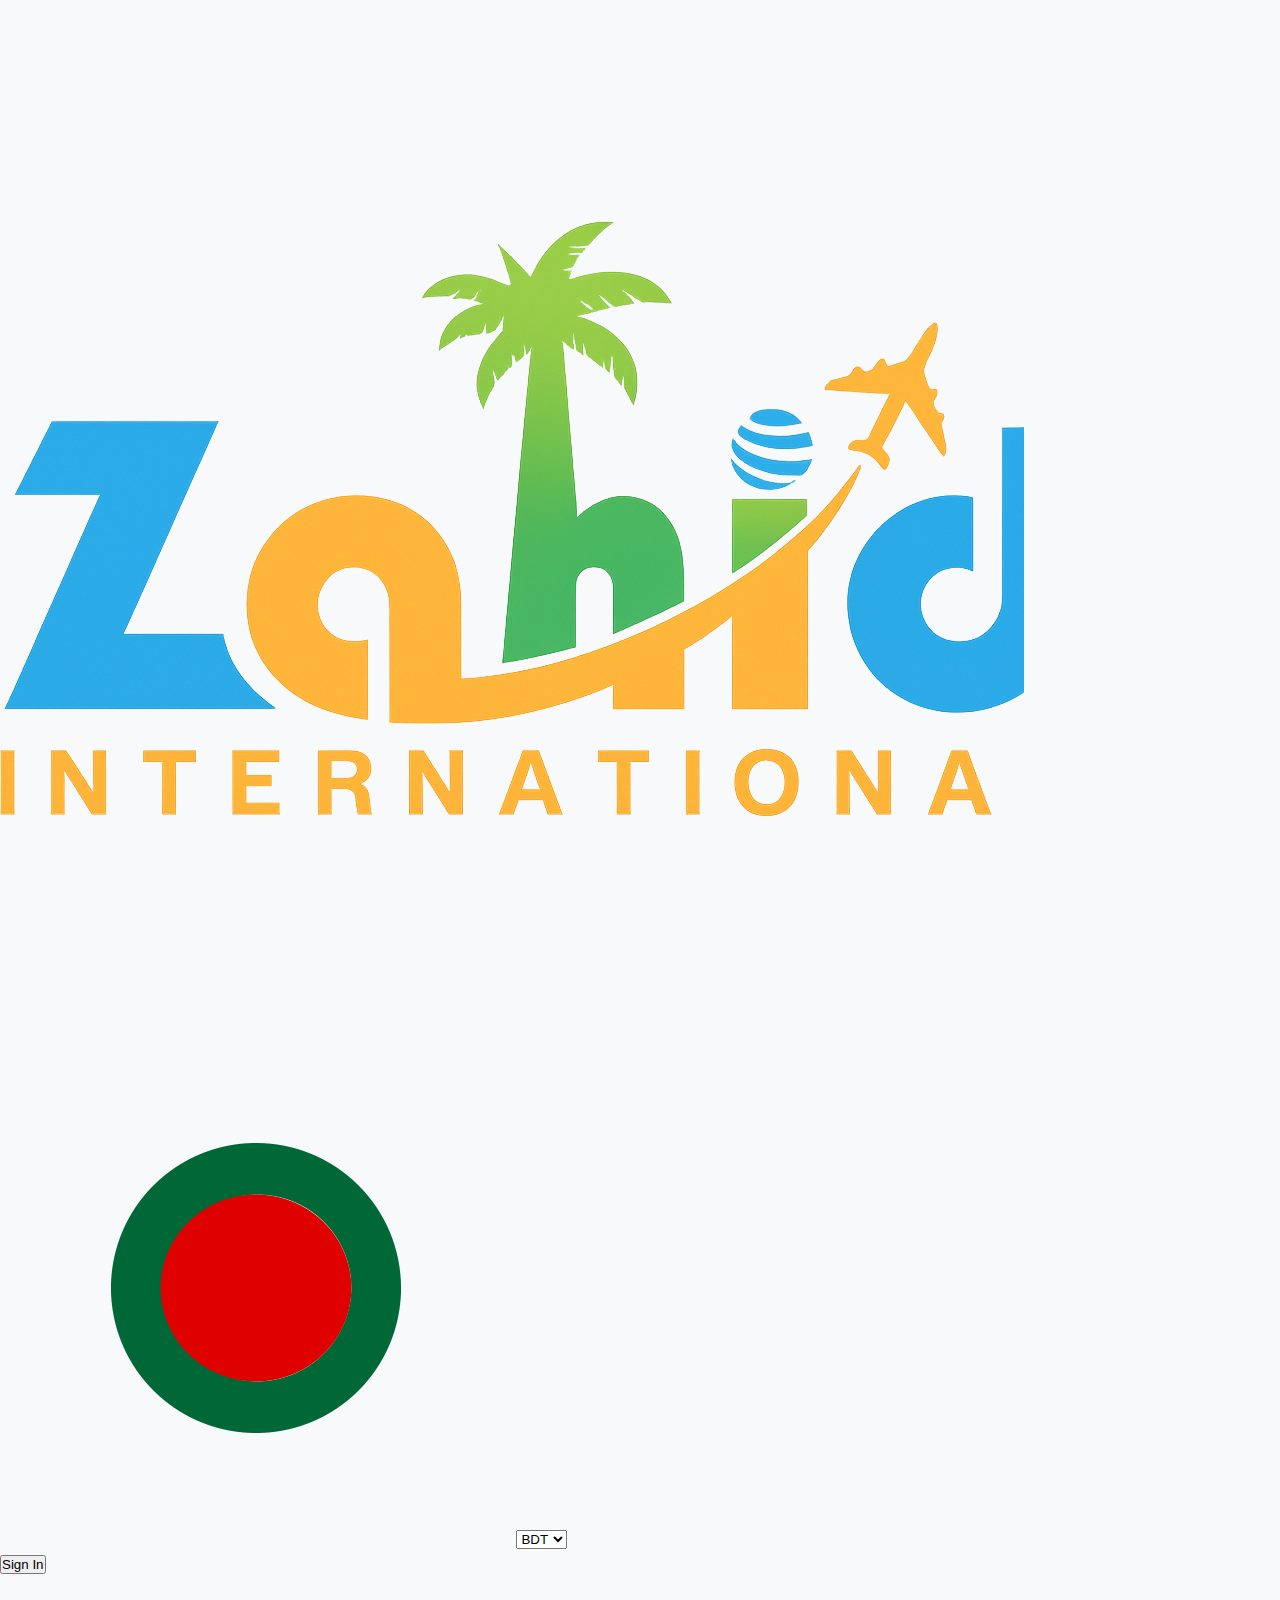
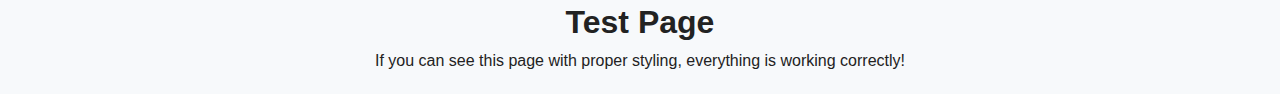
<file: test.html>
<!DOCTYPE html>
<html lang="en">
<head>
    <meta charset="UTF-8">
    <meta name="viewport" content="width=device-width, initial-scale=1.0">
    <title>Test Page</title>
    <link rel="stylesheet" href="style.css">
</head>
<body>
    <div class="navbar">
        <div class="left">
            <img src="logo.png" alt="Zahid Logo" class="logo" />
        </div>
        <div class="right">
            <div class="currency-selector" id="currencySelect">
                <img src="flag-bd.png" alt="BD Flag" />
                <select>
                    <option value="BDT">BDT</option>
                    <option value="USD">USD</option>
                </select>
            </div>
            <button class="signin-btn">Sign In</button>
        </div>
    </div>
    
    <div style="padding: 20px; text-align: center;">
        <h1>Test Page</h1>
        <p>If you can see this page with proper styling, everything is working correctly!</p>
    </div>
    
    <script src="script.js"></script>
</body>
</html>
</file>
<file: style.css>
/* Reset and base styles */
* {
    margin: 0;
    padding: 0;
    box-sizing: border-box;
}
body {
    font-family: 'Segoe UI', Arial, sans-serif;
    background: #f7f9fb;
    color: #222;
    line-height: 1.6;
}

/* Language Modal */
.language-modal {
    position: fixed;
    top: 0;
    left: 0;
    width: 100%;
    height: 100%;
    background: rgba(0, 0, 0, 0.5);
    display: none;
    justify-content: center;
    align-items: center;
    z-index: 1000;
}

.language-modal.show {
    display: flex;
}

.language-modal-content {
    background: #fff;
    border-radius: 12px;
    padding: 2rem;
    max-width: 400px;
    width: 90%;
    box-shadow: 0 10px 30px rgba(0, 0, 0, 0.3);
}

.language-modal-content h3 {
    text-align: center;
    margin-bottom: 1.5rem;
    font-size: 1.5rem;
    color: #333;
    font-weight: 600;
}

.language-options {
    display: flex;
    gap: 0.5rem;
}

.language-option {
    flex: 1;
    padding: 1rem 0.5rem;
    border: 1px solid #e0e0e0;
    border-radius: 8px;
    background: #fff;
    cursor: pointer;
    transition: all 0.2s ease;
    display: flex;
    flex-direction: column;
    align-items: center;
    gap: 0.25rem;
}

.language-option:hover {
    border-color: #0066cc;
    background: #f8f9fa;
}

.language-option.selected {
    background: #f0f8ff;
    border-color: #0066cc;
    color: #0066cc;
}

.language-name {
    font-size: 0.9rem;
    font-weight: 500;
    color: inherit;
}

.language-native {
    font-size: 0.8rem;
    color: #666;
}

.language-option.selected .language-native {
    color: #0066cc;
}

/* AKIJ Air Header */
.akij-header {
    background: #073560;
    border-bottom: 1px solid rgba(255,255,255,0.06);
    padding: 0.6rem 0;
    position: sticky;
    top: 0;
    z-index: 101;
}

.akij-container {
    display: flex;
    justify-content: space-between;
    align-items: center;
    max-width: 1200px;
    margin: 0 auto;
    padding: 0 1.25rem;
}

.akij-logo {
    display: flex;
    align-items: center;
    gap: 0.5rem;
}

.logo-image {
    height: 60px;
    width: auto;
    object-fit: contain;
}

.logo-text {
    font-size: 1.8rem;
    font-weight: 700;
    color: #fff;
    font-family: sans-serif;
    background: #0066cc;
    padding: 0.3rem 0.8rem;
    border-radius: 0.2rem;
    display: inline-block;
}

.logo-accent {
    font-size: 1.2rem;
    font-weight: 600;
    color: #fff;
    background: #0066cc;
    padding: 0.3rem 0.8rem;
    border-radius: 0.2rem;
    margin-left: 0.3rem;
    display: inline-block;
}

.akij-actions {
    display: flex;
    align-items: center;
    gap: 1.5rem;
}

.akij-actions .language-selector {
    color: #8B4513;
    font-weight: 600;
    font-size: 0.9rem;
    cursor: pointer;
    background: none;
    border: none;
    padding: 0.4rem 0.8rem;
    border-radius: 0.3rem;
    transition: all 0.2s ease;
}

.akij-actions .language-selector:hover {
    background: #f8f9fa;
    color: #0066cc;
}

.akij-actions .contact-btn {
    background: #fff;
    color: #8B4513;
    border: 1px solid #8B4513;
    border-radius: 0.3rem;
    padding: 0.4rem 1rem;
    font-size: 0.85rem;
    font-weight: 500;
    cursor: pointer;
    transition: all 0.2s ease;
}

.akij-actions .contact-btn:hover {
    background: #8B4513;
    color: #fff;
}

.akij-actions .b2b-btn {
    background: #8B4513;
    color: #fff;
    border: none;
    border-radius: 0.3rem;
    padding: 0.4rem 1rem;
    font-size: 0.85rem;
    font-weight: 500;
    cursor: pointer;
    transition: background 0.2s ease;
}

.akij-actions .b2b-btn:hover {
    background: #654321;
}

.akij-actions .sign-register-btn {
    background: #8B4513;
    color: #fff;
    border: none;
    border-radius: 0.3rem;
    padding: 0.4rem 1rem;
    font-size: 0.85rem;
    font-weight: 500;
    cursor: pointer;
    display: flex;
    align-items: center;
    gap: 0.5rem;
    transition: background 0.2s ease;
}

.akij-actions .sign-register-btn:hover {
    background: #654321;
}

.akij-actions .user-icon {
    font-size: 1rem;
}
.top-nav-container {
    display: flex;
    justify-content: space-between;
    align-items: center;
    max-width: 1200px;
    margin: 0 auto;
    padding: 0 2rem;
}
.top-nav-left {
    display: flex;
    align-items: center;
    gap: 1rem;
}
.top-nav-right {
    display: flex;
    align-items: center;
    gap: 1rem;
}
.language-selector {
    color: #8b0000;
    font-weight: 600;
    font-size: 0.9rem;
    cursor: pointer;
}
.contact-btn {
    background: #fff;
    color: #8b0000;
    border: 1px solid #8b0000;
    border-radius: 0.3rem;
    padding: 0.4rem 1rem;
    font-size: 0.85rem;
    font-weight: 500;
    cursor: pointer;
    transition: all 0.2s ease;
}
.contact-btn:hover {
    background: #8b0000;
    color: #fff;
}
.b2b-btn {
    background: #8b0000;
    color: #fff;
    border: none;
    border-radius: 0.3rem;
    padding: 0.4rem 1rem;
    font-size: 0.85rem;
    font-weight: 500;
    cursor: pointer;
    transition: background 0.2s ease;
}
.b2b-btn:hover {
    background: #660000;
}
.sign-register-btn {
    background: #8b0000;
    color: #fff;
    border: none;
    border-radius: 0.3rem;
    padding: 0.4rem 1rem;
    font-size: 0.85rem;
    font-weight: 500;
    cursor: pointer;
    display: flex;
    align-items: center;
    gap: 0.5rem;
    transition: background 0.2s ease;
}
.sign-register-btn:hover {
    background: #660000;
}
.user-icon {
    font-size: 1rem;
}

/* Hero Section - Updated for AKIJ Header */
.hero-image-bg {
    min-height: 100vh;
    background: linear-gradient(rgba(0,51,102,0.7), rgba(0,51,102,0.7)), url('bg_logo.jpg') center/cover no-repeat;
    display: flex;
    align-items: center;
    justify-content: center;
    position: relative;
    margin-top: 0;
}

/* Hero Section */
.hero {
    background: linear-gradient(rgba(0,51,102,0.7), rgba(0,51,102,0.7)), url('bg_logo.jpg') center/cover no-repeat;
    color: #fff;
    padding: 6rem 2rem 4rem 2rem;
    text-align: center;
}
.hero-content h1 {
    font-size: 3rem;
    margin-bottom: 1rem;
}
.hero-content p {
    font-size: 1.3rem;
    margin-bottom: 2rem;
}
.btn {
    background: #ffd700;
    color: #003366;
    padding: 0.8rem 2rem;
    border: none;
    border-radius: 25px;
    font-size: 1.1rem;
    cursor: pointer;
    text-decoration: none;
    transition: background 0.2s, color 0.2s;
}
.btn:hover {
    background: #003366;
    color: #ffd700;
    border: 1px solid #ffd700;
}

/* About Section */
.about {
    padding: 4rem 2rem;
    background: #fff;
    text-align: center;
}
.about h2 {
    color: #003366;
    margin-bottom: 1rem;
}

/* Services Section */
.services {
    padding: 4rem 2rem;
    background: #f0f4f8;
    text-align: center;
}
.services h2 {
    color: #003366;
    margin-bottom: 2rem;
}
.service-list {
    display: flex;
    flex-wrap: wrap;
    gap: 2rem;
    justify-content: center;
}
.service-item {
    background: #fff;
    border-radius: 12px;
    box-shadow: 0 2px 8px rgba(0,0,0,0.07);
    padding: 2rem 1.5rem;
    width: 250px;
    transition: transform 0.2s;
}
.service-item:hover {
    transform: translateY(-8px) scale(1.03);
    box-shadow: 0 4px 16px rgba(0,0,0,0.12);
}
.service-item h3 {
    color: #003366;
    margin-bottom: 0.5rem;
}

/* Destinations Section */
.destinations {
    padding: 4rem 2rem;
    background: #fff;
    text-align: center;
}
.destinations h2 {
    color: #003366;
    margin-bottom: 2rem;
}
.destination-list {
    display: flex;
    flex-wrap: wrap;
    gap: 2rem;
    justify-content: center;
}
.destination-item {
    background: #f0f4f8;
    border-radius: 12px;
    overflow: hidden;
    width: 220px;
    box-shadow: 0 2px 8px rgba(0,0,0,0.07);
    transition: transform 0.2s;
}
.destination-item:hover {
    transform: scale(1.04);
    box-shadow: 0 4px 16px rgba(0,0,0,0.12);
}
.destination-item img {
    width: 100%;
    height: 140px;
    object-fit: cover;
}
.destination-item h3 {
    color: #003366;
    padding: 1rem 0;
}

/* Contact Section */
.contact {
    padding: 4rem 2rem;
    background: #f0f4f8;
    text-align: center;
}
.contact h2 {
    color: #003366;
    margin-bottom: 1rem;
}
#contactForm {
    display: flex;
    flex-direction: column;
    gap: 1rem;
    max-width: 400px;
    margin: 0 auto;
}
#contactForm input, #contactForm textarea {
    padding: 0.8rem;
    border: 1px solid #ccc;
    border-radius: 8px;
    font-size: 1rem;
}
#contactForm textarea {
    min-height: 100px;
    resize: vertical;
}
#formMessage {
    margin-top: 1rem;
    color: #003366;
    font-weight: bold;
}

/* Footer */
.footer {
    background: #1a237e;
    color: #fff;
    padding: 3rem 0 1rem 0;
    margin-top: 2rem;
}

.footer-container {
    max-width: 1200px;
    margin: 0 auto;
    padding: 0 2rem;
    display: grid;
    grid-template-columns: repeat(auto-fit, minmax(250px, 1fr));
    gap: 2rem;
}

.footer-section {
    display: flex;
    flex-direction: column;
    gap: 1rem;
}

.footer-heading {
    font-size: 1.2rem;
    font-weight: 700;
    margin-bottom: 1rem;
    color: #fff;
}

.footer-links {
    display: flex;
    gap: 2rem;
}

.footer-links-column {
    display: flex;
    flex-direction: column;
    gap: 0.5rem;
}

.footer-link {
    color: #fff;
    text-decoration: none;
    font-size: 0.9rem;
    transition: color 0.2s ease;
}

.footer-link:hover {
    color: #ffd700;
}

.payment-methods {
    display: grid;
    grid-template-columns: repeat(auto-fit, minmax(120px, 1fr));
    gap: 1rem;
}

.payment-method {
    background: #fff;
    border-radius: 12px;
    padding: 1.2rem 1rem;
    display: flex;
    align-items: center;
    justify-content: center;
    transition: transform 0.2s ease;
    min-height: 80px;
}

.payment-method:hover {
    transform: scale(1.05);
}

.payment-logo {
    display: flex;
    flex-direction: column;
    align-items: center;
    justify-content: center;
    gap: 0.3rem;
    width: 90%;
    height: 90%;
}

/* unify wordmark class to avoid conflicts with other .logo-text uses */
.logo-wordmark {
    font-size: 0.9rem;
    font-weight: 700;
    text-align: center;
    line-height: 1.2;
}

/* VISA Logo */
.visa-logo .logo-wordmark {
    color: #1a1f71;
    font-weight: 700;
    font-size: 1rem;
}

/* AMEX Logo */
.amex-logo .logo-wordmark {
    color: #006fcf;
    font-weight: 700;
    font-size: 0.9rem;
}

/* Mastercard Logo */
.mastercard-logo {
    position: relative;
}

.logo-circles {
    display: flex;
    align-items: center;
    gap: 0.3rem;
    margin-bottom: 0.3rem;
}

.circle {
    width: 16px;
    height: 16px;
    border-radius: 50%;
}

.circle.red {
    background: #eb001b;
}

.circle.orange {
    background: #f79e1b;
}

.mastercard-logo .logo-wordmark {
    color: #000;
    font-weight: 600;
    font-size: 0.8rem;
}

/* UnionPay Logo */
.unionpay-logo .logo-wordmark {
    color: #e60012;
    font-weight: 700;
    font-size: 0.9rem;
}

/* Diners Club Logo */
.diners-logo .logo-wordmark {
    color: #007cba;
    font-weight: 600;
    font-size: 0.8rem;
}

/* DBBL Logo */
.dbbl-logo .logo-wordmark {
    color: #1a237e;
    font-weight: 700;
    font-size: 1rem;
}

/* TakaPay Logo */
.takapay-logo .logo-wordmark {
    color: #00a651;
    font-weight: 700;
    font-size: 0.9rem;
}

/* bKash Logo */
.bkash-logo .logo-wordmark {
    color: #e2136e;
    font-weight: 700;
    font-size: 1rem;
}

/* Nagad Logo */
.nagad-logo .logo-wordmark {
    color: #ff6b35;
    font-weight: 700;
    font-size: 1rem;
}

/* Upay Logo */
.upay-logo .logo-wordmark {
    color: #0066cc;
    font-weight: 700;
    font-size: 1rem;
}

/* Tap Logo */
.tap-logo .logo-wordmark {
    color: #e60012;
    font-weight: 700;
    font-size: 0.9rem;
    text-transform: lowercase;
}

.payment-logo {
    height: 30px;
    width: auto;
    object-fit: contain;
}

.footer-text {
    font-size: 0.9rem;
    line-height: 1.5;
    color: #e0e0e0;
    margin-bottom: 0.5rem;
}

.footer-subheading {
    font-size: 1rem;
    font-weight: 700;
    color: #fff;
    margin: 1rem 0 0.5rem 0;
}
/* Emphasis within footer text */
.footer-text strong { color: #fff; font-weight: 800; }

.social-media {
    display: flex;
    gap: 1rem;
    margin-top: 1rem;
}

.social-icon {
    background: #fff;
    color: #1a237e;
    width: 40px;
    height: 40px;
    border-radius: 50%;
    display: flex;
    align-items: center;
    justify-content: center;
    text-decoration: none;
    font-weight: bold;
    transition: transform 0.2s ease;
}

.social-icon:hover {
    transform: scale(1.1);
}

.social-icon-text {
    font-size: 1.2rem;
}

.footer-bottom {
    border-top: 1px solid #ffffff20;
    margin-top: 2rem;
    padding-top: 1rem;
}

.footer-bottom-content {
    max-width: 1200px;
    margin: 0 auto;
    padding: 0 2rem;
    display: flex;
    justify-content: space-between;
    align-items: center;
}

.footer-logo {
    display: flex;
    align-items: center;
    gap: 0.5rem;
    font-weight: 700;
    font-size: 1.2rem;
}

.logo-icon {
    font-size: 1.5rem;
}

.logo-text {
    color: #fff;
}

.footer-copyright {
    color: #e0e0e0;
    font-size: 0.9rem;
}

/* --- HERO IMAGE BACKGROUND --- */
.hero-image-bg {
    min-height: 100vh;
    background: url('bg_logo.jpg') center/cover no-repeat;
    display: flex;
    align-items: center;
    justify-content: center;
    position: relative;
}

/* --- BOOKING CARD --- */
.booking-card {
    background: #fff;
    border-radius: 2rem;
    box-shadow: 0 8px 32px rgba(0,0,0,0.12);
    padding: 2.5rem 2rem 2rem 2rem;
    max-width: 1100px;
    width: 90vw;
    margin: 3rem auto;
    position: relative;
    z-index: 2;
}

/* --- BOOKING TABS --- */
.booking-tabs {
    display: flex;
    justify-content: center;
    gap: 2.5rem;
    margin-bottom: 2rem;
}
.tab {
    background: none;
    border: none;
    outline: none;
    font-size: 1.2rem;
    font-weight: 600;
    color: #666;
    padding: 0.7rem 2.2rem 0.7rem 1.2rem;
    border-radius: 1.5rem 1.5rem 0 0;
    cursor: pointer;
    position: relative;
    display: flex;
    align-items: center;
    transition: background 0.2s, color 0.2s;
}
.tab.active {
    background: #fff;
    color: #1a237e;
    border-bottom: 3px solid #ffd700;
    box-shadow: 0 4px 16px rgba(0,0,0,0.04);
}

.tab:not(.active) {
    color: #666;
}
.tab-icon {
    font-size: 1.3rem;
    margin-right: 0.5rem;
}

.tab.active .tab-icon {
    color: #1a237e;
}

.tab:not(.active) .tab-icon {
    color: #666;
}

/* --- BOOKING FORMS --- */
.booking-form {
    width: 100%;
}
.flight-form, .hotel-form {
    display: none;
}
.flight-form.active, .hotel-form.active {
    display: block;
}

/* Show flight form by default */
.flight-form {
    display: block;
}

/* --- SEARCH FOR SECTION --- */
.search-for-section {
    margin: 1.5rem 0;
    padding: 1rem 0;
    border-top: 1px solid #e0e0e0;
}
.search-for-label {
    font-size: 0.9rem;
    font-weight: 600;
    color: #1a237e;
    margin-bottom: 1rem;
    text-transform: uppercase;
    letter-spacing: 0.5px;
}
.search-for-options {
    display: flex;
    flex-wrap: wrap;
    gap: 1rem;
}
.search-for-option {
    display: flex;
    align-items: center;
    gap: 0.5rem;
    cursor: pointer;
    padding: 0.5rem 0.8rem;
    border-radius: 0.5rem;
    transition: background 0.2s ease;
}
.search-for-option:hover {
    background: #f5f5f5;
}
.search-for-option input[type="checkbox"] {
    display: none;
}
.checkbox-custom {
    width: 18px;
    height: 18px;
    border: 2px solid #ccc;
    border-radius: 3px;
    display: inline-block;
    position: relative;
    transition: all 0.2s ease;
}
.search-for-option input[type="checkbox"]:checked + .checkbox-custom {
    background: #1a237e;
    border-color: #1a237e;
}
.search-for-option input[type="checkbox"]:checked + .checkbox-custom::after {
    content: '✓';
    position: absolute;
    top: 50%;
    left: 50%;
    transform: translate(-50%, -50%);
    color: white;
    font-size: 12px;
    font-weight: bold;
}
.option-label {
    font-size: 0.9rem;
    font-weight: 500;
    color: #333;
}

/* --- TRIP TYPE RADIO BUTTONS --- */
.trip-type {
    display: flex;
    gap: 2rem;
    justify-content: flex-start;
    margin-bottom: 1.5rem;
    font-size: 1.1rem;
    color: #1a237e;
    font-weight: 500;
}
.trip-type label {
    display: flex;
    align-items: center;
    gap: 0.4rem;
    cursor: pointer;
    opacity: 0.8;
}
.trip-type input[type="radio"] {
    accent-color: #1a237e;
    margin-right: 0.2rem;
}

/* --- FORM ROWS & GROUPS --- */
.form-row {
    display: flex;
    gap: 1.5rem;
    margin-bottom: 1.2rem;
    align-items: flex-end;
}
.form-group {
    background: #f7f9fb;
    border-radius: 1rem;
    padding: 1rem 1.2rem 0.7rem 1.2rem;
    flex: 1 1 0;
    min-width: 160px;
    display: flex;
    flex-direction: column;
    position: relative;
}
.form-group label {
    font-size: 0.95rem;
    color: #666;
    font-weight: 600;
    margin-bottom: 0.3rem;
    text-transform: uppercase;
}
.form-group input {
    border: none;
    background: transparent;
    font-size: 1.15rem;
    font-weight: 600;
    color: #1a237e;
    outline: none;
    margin-bottom: 0.2rem;
}
.form-group input::placeholder {
    color: #00336699;
    opacity: 1;
    font-weight: 500;
}
.form-desc {
    font-size: 0.85rem;
    color: #888;
    font-weight: 400;
}
.swap-arrow {
    flex: 0 0 40px;
    display: flex;
    align-items: center;
    justify-content: center;
    font-size: 1.5rem;
    color: #1a237e;
    background: none;
    box-shadow: none;
    padding: 0;
}

/* --- SEARCH BUTTON --- */
.form-row-btn {
    justify-content: center;
    margin-top: 0.5rem;
}
.search-btn {
    background: #ffd700;
    color: #000;
    font-size: 1.3rem;
    font-weight: 700;
    border: none;
    border-radius: 1.5rem;
    padding: 0.9rem 3.5rem;
    cursor: pointer;
    box-shadow: 0 2px 8px rgba(0,0,0,0.08);
    transition: background 0.2s, color 0.2s;
}
.search-btn:hover {
    background: #e6c200;
}

/* --- NAVBAR RIGHT --- */
.navbar-right {
    display: flex;
    align-items: center;
    gap: 1.5rem;
}
.currency-select {
    display: flex;
    align-items: center;
    gap: 0.5rem;
    background: #fff;
    border-radius: 999px;
    padding: 0.38rem 0.9rem 0.38rem 0.8rem;
    font-weight: 700;
    color: #0a2a57;
    font-size: 0.95rem;
    box-shadow: none;
    border: none;
    cursor: pointer;
    transition: box-shadow 0.2s, transform 0.06s ease-in-out;
}
/* Sign in link */
.sign-in-link { color: #fff; font-weight: 700; text-decoration: none; font-size: 1.05rem; opacity: 0.95; }
.sign-in-link:hover { text-decoration: underline; }

/* Site brand */
.brand-name { color: #ffd94a; font-weight: 800; font-size: 1.45rem; letter-spacing: 0.3px; }
/* Logo beside brand */
.brand-logo { height: 34px; width: auto; object-fit: contain; filter: drop-shadow(0 0 0 transparent); }
.currency-select:hover { box-shadow: 0 6px 16px rgba(0,0,0,0.12); }
.currency-select:active { transform: translateY(1px); }
.flag {
    font-size: 1.4rem;
    margin-right: 0.3rem;
}
.dropdown-arrow {
    font-size: 1rem;
    margin-left: 0.2rem;
    color: #888;
}
.currency-select.active .dropdown-arrow {
    transform: rotate(180deg);
}
.sign-in-btn {
    background: #14287b;
    color: #fff;
    border: none;
    border-radius: 0.7rem;
    padding: 0.7rem 2.2rem;
    font-size: 1.25rem;
    font-weight: 700;
    cursor: pointer;
    transition: background 0.2s, color 0.2s;
    box-shadow: none;
    letter-spacing: 0.5px;
}
.sign-in-btn:hover {
    background: #0d1e4a;
}

/* --- REGION CURRENCY POPUP --- */
.region-currency-popup {
    position: fixed;
    top: 0;
    left: 0;
    width: 100%;
    height: 100%;
    background: rgba(0, 0, 0, 0.3);
    display: none;
    justify-content: center;
    align-items: center;
    z-index: 1000;
    backdrop-filter: blur(2px);
}
.region-currency-popup.show {
    display: flex;
}
.popup-content {
    background: #fff;
    border-radius: 1rem;
    padding: 2rem;
    box-shadow: 0 8px 32px rgba(0, 0, 0, 0.15);
    max-width: 400px;
    width: 90%;
    position: relative;
    animation: popupSlideIn 0.3s ease-out;
}
@keyframes popupSlideIn {
    from {
        opacity: 0;
        transform: translateY(-20px) scale(0.95);
    }
    to {
        opacity: 1;
        transform: translateY(0) scale(1);
    }
}
.popup-section {
    margin-bottom: 1.5rem;
}
.popup-section h3 {
    color: #1a237e;
    font-size: 1.1rem;
    font-weight: 700;
    margin-bottom: 1rem;
    text-transform: uppercase;
    letter-spacing: 0.5px;
}
.region-options, .currency-options {
    display: flex;
    flex-direction: column;
    gap: 0.8rem;
}
.region-option, .currency-option {
    display: flex;
    align-items: center;
    justify-content: space-between;
    padding: 0.8rem 1rem;
    border-radius: 0.5rem;
    cursor: pointer;
    transition: all 0.2s ease;
    border: 1px solid transparent;
}
.region-option:hover, .currency-option:hover {
    background: #f5f5f5;
    border-color: #e0e0e0;
}
.region-option.selected, .currency-option.selected {
    background: #e3f2fd;
    border-color: #2196f3;
}
.region-option .flag {
    font-size: 1.3rem;
    margin-right: 0.8rem;
}
.region-name, .currency-code {
    flex: 1;
    font-weight: 600;
    color: #333;
    font-size: 1rem;
}
.checkmark {
    color: #2196f3;
    font-weight: bold;
    font-size: 1.1rem;
    opacity: 0;
    transition: opacity 0.2s ease;
}
.region-option.selected .checkmark,
.currency-option.selected .checkmark {
    opacity: 1;
}
.apply-btn {
    background: #ffd700;
    color: #000;
    border: none;
    border-radius: 0.5rem;
    padding: 0.8rem 2rem;
    font-size: 1rem;
    font-weight: 700;
    cursor: pointer;
    width: 100%;
    margin-top: 1rem;
    transition: background 0.2s ease;
    text-transform: uppercase;
    letter-spacing: 0.5px;
}
.apply-btn:hover {
    background: #e6c200;
}

/* Responsive Design */
@media (max-width: 900px) {
    .service-list, .destination-list {
        flex-direction: column;
        align-items: center;
    }
    .search-for-options {
        flex-direction: column;
        gap: 0.5rem;
    }
}
@media (max-width: 600px) {
    .navbar {
        flex-direction: column;
        gap: 1rem;
    }
    .hero-content h1 {
        font-size: 2rem;
    }
    .service-item, .destination-item {
        width: 90vw;
        max-width: 350px;
    }
}

/* --- RESPONSIVE --- */
@media (max-width: 1100px) {
    .booking-card {
        max-width: 98vw;
        padding: 1.5rem 0.5rem 1.5rem 0.5rem;
    }
    .form-row {
        flex-direction: column;
        gap: 0.7rem;
    }
}
@media (max-width: 700px) {
    .booking-tabs {
        gap: 0.7rem;
    }
    .booking-card {
        padding: 1rem 0.2rem;
    }
    .navbar {
        flex-direction: column;
        gap: 0.7rem;
    }
} 

/* --- COMPACT BOOKING CARD --- */
.booking-card.compact {
    max-width: 900px;
    padding: 1.2rem 1rem 1rem 1rem;
    border-radius: 1.2rem;
}
.booking-card.compact .booking-tabs {
    gap: 1.2rem;
    margin-bottom: 1.1rem;
}
.booking-card.compact .tab {
    font-size: 1rem;
    padding: 0.5rem 1.2rem 0.5rem 0.7rem;
    border-radius: 1rem 1rem 0 0;
}
.booking-card.compact .tab-label {
    font-size: 1rem;
}
.booking-card.compact .tab-icon {
    font-size: 1.1rem;
}
.booking-card.compact .trip-type {
    gap: 1.1rem;
    font-size: 0.98rem;
    margin-bottom: 0.7rem;
}
.booking-card.compact .form-row {
    gap: 0.7rem;
    margin-bottom: 0.7rem;
}
.form-group.compact {
    padding: 0.5rem 0.7rem 0.3rem 0.7rem;
    border-radius: 0.7rem;
    min-width: 120px;
}
.form-group.compact label {
    font-size: 0.8rem;
    margin-bottom: 0.1rem;
    color: #666;
    text-transform: uppercase;
}
.form-group.compact .main-value {
    font-size: 1.1rem;
    font-weight: 700;
    color: #1a237e;
    margin-bottom: 0.1rem;
}
.form-group.compact .main-value.light {
    color: #888;
    font-weight: 500;
}
.form-group.compact .form-desc {
    font-size: 0.75rem;
    color: #888;
    font-weight: 400;
}
.form-group.compact .date-month {
    font-size: 0.95rem;
    font-weight: 500;
    color: #1a237e;
}
.form-group.swap-arrow.compact {
    font-size: 1.1rem;
    min-width: 30px;
    padding: 0;
}
.form-row-btn.compact {
    margin-top: 0.2rem;
}
.search-btn.compact {
    font-size: 1.1rem;
    padding: 0.6rem 2.2rem;
    border-radius: 1rem;
}
@media (max-width: 900px) {
    .booking-card.compact {
        max-width: 99vw;
        padding: 0.7rem 0.2rem 0.7rem 0.2rem;
    }
    .booking-card.compact .form-row {
        flex-direction: column;
        gap: 0.4rem;
    }
} 

/* --- INFO CARDS SECTION --- */
.info-cards-section {
    background: #f8f9fa;
    padding: 3rem 0;
    display: flex;
    justify-content: center;
}
.info-cards-container {
    display: flex;
    gap: 2rem;
    justify-content: center;
    align-items: stretch;
    width: 100%;
    max-width: 1200px;
    padding: 0 2rem;
}
.info-card {
    background: #fff;
    border-radius: 1rem;
    box-shadow: 0 4px 12px rgba(0,0,0,0.08);
    display: flex;
    flex-direction: column;
    padding: 1.5rem;
    width: 300px;
    position: relative;
    transition: transform 0.2s ease;
}
.info-card:hover {
    transform: translateY(-5px);
}
.info-card-img {
    width: 100%;
    height: 180px;
    border-radius: 0.8rem;
    object-fit: cover;
    margin-bottom: 1rem;
}
.info-card-content {
    display: flex;
    flex-direction: column;
    justify-content: space-between;
    flex: 1;
}
.info-card-title {
    font-size: 1.3rem;
    font-weight: 700;
    color: #1a237e;
    margin-bottom: 1rem;
    line-height: 1.4;
}
.info-card-btn {
    background: #ffd700;
    color: #1a237e;
    border: none;
    border-radius: 0.5rem;
    padding: 0.6rem 1rem;
    font-size: 1rem;
    font-weight: 600;
    cursor: pointer;
    display: flex;
    align-items: center;
    gap: 0.5rem;
    transition: background 0.2s ease;
}
.info-card-btn:hover {
    background: #e6c200;
}
.play-icon {
    font-size: 0.9rem;
}
.info-card-arrow {
    position: absolute;
    right: 1rem;
    top: 50%;
    transform: translateY(-50%);
    background: #fff;
    border: none;
    border-radius: 50%;
    width: 2.5rem;
    height: 2.5rem;
    display: flex;
    align-items: center;
    justify-content: center;
    box-shadow: 0 2px 8px rgba(0,0,0,0.1);
    cursor: pointer;
    font-size: 1.2rem;
    color: #1a237e;
}

/* --- TUTORIAL SECTION --- */
.tutorial-section {
    background: #f0f4f8;
    padding: 3rem 0;
    display: flex;
    align-items: center;
    justify-content: center;
}

.tutorial-container {
    max-width: 1200px;
    width: 100%;
    padding: 0 2rem;
}

.tutorial-row {
    display: flex;
    gap: 2rem;
    justify-content: center;
    align-items: stretch;
}

.tutorial-card {
    flex: 1;
    max-width: 350px;
    display: flex;
    flex-direction: column;
}

.tutorial-image {
    width: 100%;
    height: auto;
    border-radius: 1rem;
    box-shadow: 0 8px 24px rgba(0,0,0,0.12);
    transition: transform 0.3s ease;
}

.tutorial-image:hover {
    transform: translateY(-5px);
    box-shadow: 0 12px 32px rgba(0,0,0,0.15);
}

/* --- ACCOUNT SLIDER SECTION --- */
.account-slider-section {
    background: #f1f5f9;
    padding: 2rem 0;
    display: flex;
    align-items: center;
    justify-content: center;
    overflow: hidden;
}

.mobile-slider {
    display: flex;
    gap: 1rem;
    padding: 0 2rem;
    max-width: 1200px;
    width: 100%;
    justify-content: flex-start;
    align-items: flex-start;
}

.card {
    background: white;
    border-radius: 12px;
    box-shadow: 0 2px 10px rgba(0,0,0,0.1);
    flex: 1;
    max-width: 280px;
    display: flex;
    flex-direction: column;
    padding: 1rem;
    transition: transform 0.2s ease;
}

.card:hover {
    transform: translateY(-2px);
    box-shadow: 0 4px 12px rgba(0, 0, 0, 0.12);
}

.card img {
    width: 100%;
    border-radius: 10px;
    margin-bottom: 1rem;
    height: auto;
}

.card-content {
    display: flex;
    flex-direction: column;
    justify-content: space-between;
    flex: 1;
}

.card h2 {
    font-size: 18px;
    margin: 0 0 10px;
    color: #0f172a;
    font-weight: bold;
    line-height: 1.3;
}

.btn {
    display: inline-block;
    margin-top: 0.5rem;
    background-color: #facc15;
    color: #0f172a;
    border: none;
    padding: 8px 16px;
    font-weight: bold;
    font-size: 14px;
    border-radius: 6px;
    cursor: pointer;
    transition: background 0.2s ease;
}

.btn:hover {
    background: #e6c200;
}

/* --- PROMOTIONAL BANNER ADD --- */
.promo-banner-add {
    background: #f8f9fa;
    padding: 2rem 0;
    display: flex;
    align-items: center;
    justify-content: center;
}

.banner-add-container {
    max-width: 1200px;
    width: 100%;
    padding: 0 2rem;
}

.banner-add-image {
    width: 100%;
    height: auto;
    max-height: 200px;
    object-fit: contain;
    border-radius: 1rem;
    box-shadow: 0 4px 12px rgba(0,0,0,0.1);
    transition: transform 0.2s ease;
}

.banner-add-image:hover {
    transform: scale(1.02);
}

/* --- PROMOTIONAL BANNER --- */
.promo-banner {
    background: linear-gradient(rgba(0,0,0,0.3), rgba(0,0,0,0.3)), url('https://images.unsplash.com/photo-1506905925346-21bda4d32df4?auto=format&fit=crop&w=1500&q=80') center/cover no-repeat;
    height: 60vh;
    display: flex;
    align-items: center;
    justify-content: center;
    position: relative;
}
.banner-content {
    text-align: center;
    color: #fff;
}
.banner-title {
    font-size: 4rem;
    font-weight: 800;
    margin-bottom: 2rem;
    text-shadow: 2px 2px 4px rgba(0,0,0,0.5);
}
.watch-film-btn {
    background: #fff;
    color: #1a237e;
    border: none;
    border-radius: 2rem;
    padding: 1rem 2rem;
    font-size: 1.1rem;
    font-weight: 600;
    cursor: pointer;
    display: flex;
    align-items: center;
    gap: 0.5rem;
    transition: transform 0.2s ease;
}
.watch-film-btn:hover {
    transform: scale(1.05);
}

/* --- HOT DEALS SECTION --- */
.hot-deals-section {
    background: #fff;
    padding: 4rem 0;
}
.hot-deals-container {
    max-width: 1200px;
    margin: 0 auto;
    padding: 0 2rem;
}
.hot-deals-title {
    font-size: 2.5rem;
    font-weight: 700;
    color: #1a237e;
    margin-bottom: 2rem;
}
.deals-tabs {
    display: flex;
    gap: 2rem;
    margin-bottom: 3rem;
    border-bottom: 2px solid #f0f0f0;
}
.deal-tab {
    background: none;
    border: none;
    font-size: 1.1rem;
    font-weight: 600;
    color: #666;
    cursor: pointer;
    padding: 1rem 0;
    position: relative;
    transition: color 0.2s ease;
}
.deal-tab.active {
    color: #1a237e;
}
.deal-tab.active::after {
    content: '';
    position: absolute;
    bottom: -2px;
    left: 0;
    right: 0;
    height: 3px;
    background: #1a237e;
}
.deals-cards {
    display: grid;
    grid-template-columns: repeat(auto-fit, minmax(350px, 1fr));
    gap: 2rem;
}
.deal-card {
    background: #fff;
    border-radius: 1rem;
    box-shadow: 0 4px 12px rgba(0,0,0,0.08);
    overflow: hidden;
    position: relative;
    transition: transform 0.2s ease, box-shadow 0.2s ease;
    border: 1px solid #f0f0f0;
    display: flex;
    flex-direction: column;
}
.deal-card:hover {
    transform: translateY(-5px);
    box-shadow: 0 8px 24px rgba(0,0,0,0.12);
    border-color: #e0e0e0;
}
.deal-card-top {
    background: #1a237e;
    color: #fff;
    padding: 1.5rem;
    display: flex;
    flex-direction: column;
    gap: 1rem;
}

.deal-banner {
    color: #ffd700;
    font-weight: 700;
    font-size: 1.2rem;
    text-align: center;
}
.deal-logos {
    display: flex;
    gap: 1.5rem;
    align-items: center;
    flex-wrap: wrap;
    justify-content: center;
}
.bank-logo {
    height: 40px;
    width: auto;
    max-width: 100px;
    object-fit: contain;
    border-radius: 4px;
    transition: transform 0.2s ease;
    filter: brightness(1.1);
}

.bank-logo:hover {
    transform: scale(1.05);
}
.deal-card-bottom {
    padding: 1.5rem;
    background: #fff;
    flex: 1;
    display: flex;
    flex-direction: column;
}

.deal-title {
    color: #1a237e;
    font-size: 1.1rem;
    font-weight: 700;
    margin-bottom: 0.8rem;
    line-height: 1.3;
}

.deal-description {
    color: #666;
    line-height: 1.6;
    margin-bottom: 1rem;
    font-size: 0.9rem;
}
.deal-footer {
    display: flex;
    justify-content: space-between;
    align-items: center;
    margin-top: auto;
}

.coupon-code {
    background: #f0f0f0;
    color: #1a237e;
    padding: 0.4rem 0.8rem;
    border-radius: 1rem;
    font-weight: 600;
    font-size: 0.8rem;
    display: inline-block;
}
.learn-more-btn {
    background: #ffd700;
    color: #1a237e;
    border: none;
    border-radius: 0.5rem;
    padding: 0.6rem 1.2rem;
    font-weight: 600;
    cursor: pointer;
    display: flex;
    align-items: center;
    gap: 0.5rem;
    transition: background 0.2s ease;
    font-size: 0.9rem;
}
.learn-more-btn:hover {
    background: #e6c200;
}
.arrow-icon {
    font-weight: bold;
}

@media (max-width: 1200px) {
    .info-cards-container {
        flex-direction: column;
        align-items: center;
    }
    .info-card {
        width: 100%;
        max-width: 400px;
    }
    .deals-cards {
        grid-template-columns: 1fr;
    }
} 

header {
    background: transparent;
    box-shadow: none;
    border: none;
} 

/* Responsive Design */
@media (max-width: 1200px) {
    .info-cards-container {
        flex-direction: column;
        align-items: center;
    }
    .info-card {
        width: 100%;
        max-width: 400px;
    }
    .deals-cards {
        grid-template-columns: 1fr;
    }
}

/* Tablet Styles */
@media (max-width: 768px) {
    /* AKIJ Header */
    .akij-container {
        padding: 0 1rem;
        gap: 1rem;
    }
    
    .logo-image {
        height: 40px;
    }
    
    .logo-text {
        font-size: 1.5rem;
        padding: 0.25rem 0.6rem;
    }
    
    .logo-accent {
        font-size: 1rem;
        padding: 0.25rem 0.6rem;
    }
    
    .akij-actions {
        gap: 1rem;
    }
    
    .akij-actions .contact-btn,
    .akij-actions .b2b-btn,
    .akij-actions .sign-register-btn {
        padding: 0.3rem 0.8rem;
        font-size: 0.8rem;
    }
    
    /* Language Modal */
    .language-modal-content {
        padding: 1.5rem;
        max-width: 350px;
    }
    
    .language-options {
        flex-direction: column;
        gap: 0.75rem;
    }
    
    .language-option {
        padding: 1.2rem 0.5rem;
    }

    /* Footer */
    .footer-container {
        grid-template-columns: 1fr;
        gap: 1.5rem;
        padding: 0 1rem;
    }
    
    .footer-links {
        flex-direction: column;
        gap: 1rem;
    }
    
    .payment-methods {
        grid-template-columns: repeat(3, 1fr);
        gap: 0.8rem;
    }
    
    .payment-method {
        padding: 1rem 0.8rem;
        min-height: 70px;
    }
    
    .logo-text {
        font-size: 0.8rem;
    }
    
    .circle {
        width: 14px;
        height: 14px;
    }
    
    .payment-logo {
        height: 25px;
    }
    
    .footer-bottom-content {
        flex-direction: column;
        gap: 1rem;
        text-align: center;
        padding: 0 1rem;
    }

    /* Navbar */
    .navbar {
        padding: 0.8rem 1rem;
        flex-direction: row;
        gap: 0.5rem;
    }
    .logo {
        height: 30px;
        margin-left: 8px;
    }
    .right {
        gap: 0.6rem;
    }
    .currency-selector img {
        height: 18px;
    }
    .currency-selector select {
        font-size: 11px;
    }
    .signin-btn {
        padding: 4px 10px;
        font-size: 11px;
    }

    /* Booking Card */
    .booking-card.compact {
        max-width: 95vw;
        padding: 1.2rem 0.8rem;
        margin: 1.5rem auto;
        border-radius: 1rem;
    }
    .booking-card.compact .booking-tabs {
        gap: 0.3rem;
        margin-bottom: 1.2rem;
    }
    .booking-card.compact .tab {
        font-size: 0.85rem;
        padding: 0.5rem 0.6rem;
        border-radius: 0.8rem 0.8rem 0 0;
    }
    .booking-card.compact .tab-icon {
        font-size: 1rem;
    }
    .booking-card.compact .form-row {
        flex-direction: column;
        gap: 0.8rem;
    }
    .form-group.compact {
        min-width: 100%;
        padding: 0.8rem 0.6rem 0.4rem 0.6rem;
    }
    .search-for-options {
        flex-direction: column;
        gap: 0.5rem;
    }

    /* Info Cards */
    .info-cards-container {
        padding: 0 1rem;
        gap: 1.5rem;
    }
    .info-card {
        width: 100%;
        max-width: 350px;
        padding: 1.2rem;
    }
    .info-card-img {
        height: 150px;
    }
    .info-card-title {
        font-size: 1.1rem;
    }

    /* Tutorial Section */
    .tutorial-section {
        padding: 2rem 0;
    }
    .tutorial-container {
        padding: 0 1rem;
    }
    .tutorial-row {
        gap: 1.5rem;
    }
    .tutorial-card {
        max-width: 280px;
    }

    /* Account Slider - Mobile Drag Functionality */
    .account-slider-section {
        padding: 1.5rem 0;
    }
    .account-slider-section .mobile-slider {
        display: flex;
        overflow-x: auto;
        scroll-snap-type: x mandatory;
        -webkit-overflow-scrolling: touch;
        gap: 1rem;
        padding: 0 1rem 1rem 1rem;
        max-width: 100%;
        scrollbar-width: none; /* Firefox */
        -ms-overflow-style: none; /* IE and Edge */
        justify-content: flex-start;
        align-items: flex-start;
    }

    .account-slider-section .mobile-slider::-webkit-scrollbar {
        display: none; /* Chrome, Safari, Opera */
    }

    .account-slider-section .card {
        scroll-snap-align: start;
        flex: 0 0 85%;
        min-width: 280px;
        max-width: 320px;
        background: white;
        border-radius: 12px;
        box-shadow: 0 2px 10px rgba(0,0,0,0.1);
        padding: 1rem;
        transition: transform 0.2s ease;
        user-select: none;
        -webkit-user-select: none;
        -moz-user-select: none;
        -ms-user-select: none;
        margin-right: 0;
    }

    .account-slider-section .card:first-child {
        margin-left: 0;
    }

    .account-slider-section .card:active {
        transform: scale(0.98);
    }

    .account-slider-section .card img {
        width: 100%;
        border-radius: 10px;
        margin-bottom: 1rem;
        height: auto;
        pointer-events: none;
    }

    .account-slider-section .card-content {
        display: flex;
        flex-direction: column;
        justify-content: space-between;
        flex: 1;
    }

    .account-slider-section .card h2 {
        font-size: 16px;
        margin: 0 0 10px;
        color: #0f172a;
        font-weight: bold;
        line-height: 1.3;
    }

    .account-slider-section .btn {
        display: inline-block;
        margin-top: 0.5rem;
        background-color: #facc15;
        color: #0f172a;
        border: none;
        padding: 8px 16px;
        font-weight: bold;
        font-size: 14px;
        border-radius: 6px;
        cursor: pointer;
        transition: background 0.2s ease;
        touch-action: manipulation;
    }

    .account-slider-section .btn:hover {
        background: #e6c200;
    }

    .account-slider-section .btn:active {
        background: #d4b800;
        transform: scale(0.95);
    }

    /* Active state for dragging - Only for Account Slider */
    .account-slider-section .mobile-slider.active {
        cursor: grabbing;
    }

    .account-slider-section .mobile-slider.active .card {
        cursor: grabbing;
        transform: scale(0.98);
        transition: transform 0.1s ease;
    }

    /* Scroll snap behavior - Only for Account Slider */
    .account-slider-section .mobile-slider {
        scroll-snap-type: x mandatory;
        scroll-behavior: smooth;
    }

    .account-slider-section .card {
        scroll-snap-align: start;
    }

    /* Ensure first card is fully visible */
    .account-slider-section .mobile-slider::before {
        content: '';
        flex-shrink: 0;
        width: 0;
    }

    /* Promotional Banner Add */
    .promo-banner-add {
        padding: 1.5rem 0;
    }
    .banner-add-container {
        padding: 0 1rem;
    }
    .banner-add-image {
        max-height: 150px;
    }

    /* Promotional Banner */
    .promo-banner {
        height: 40vh;
    }
    .banner-title {
        font-size: 2.5rem;
        margin-bottom: 1.5rem;
    }
    .watch-film-btn {
        padding: 0.8rem 1.5rem;
        font-size: 1rem;
    }

    /* Hot Deals */
    .hot-deals-container {
        padding: 0 1rem;
    }
    .hot-deals-title {
        font-size: 2rem;
    }
    .deals-tabs {
        gap: 1rem;
        margin-bottom: 2rem;
        flex-wrap: wrap;
    }
    .deal-tab {
        font-size: 1rem;
        padding: 0.8rem 0;
    }
    .deal-card-top {
        padding: 1.2rem;
    }
    .deal-banner {
        font-size: 1rem;
    }
    .deal-logos {
        gap: 1rem;
    }
    .deal-card-bottom {
        padding: 1.2rem;
    }
    .deal-title {
        font-size: 1rem;
    }
    .deal-description {
        font-size: 0.85rem;
    }
    .bank-logo {
        height: 35px;
        max-width: 100px;
    }
    .deal-description {
        font-size: 0.9rem;
    }
    .coupon-code {
        font-size: 0.8rem;
        padding: 0.4rem 0.8rem;
    }
    .learn-more-btn {
        padding: 0.6rem 1.2rem;
        font-size: 0.9rem;
    }
}

/* Mobile Styles */
@media (max-width: 480px) {
    /* AKIJ Header */
    .akij-container {
        padding: 0 0.8rem;
        flex-direction: column;
        gap: 0.8rem;
    }
    
    .logo-image {
        height: 50px;
    }
    
    .logo-text {
        font-size: 1.3rem;
        padding: 0.2rem 0.5rem;
    }
    
    .logo-accent {
        font-size: 0.9rem;
        padding: 0.2rem 0.5rem;
    }
    
    .akij-actions {
        gap: 0.6rem;
        flex-wrap: wrap;
        justify-content: center;
    }
    
    .akij-actions .contact-btn,
    .akij-actions .b2b-btn,
    .akij-actions .sign-register-btn {
        padding: 0.3rem 0.6rem;
        font-size: 0.75rem;
    }

    /* Footer */
    .footer {
        padding: 2rem 0 1rem 0;
    }
    
    .footer-container {
        padding: 0 0.8rem;
        gap: 1rem;
    }
    
    .footer-heading {
        font-size: 1.1rem;
    }
    
    .payment-methods {
        grid-template-columns: repeat(2, 1fr);
        gap: 0.6rem;
    }
    
    .payment-method {
        padding: 0.8rem 0.6rem;
        min-height: 60px;
    }
    
    .logo-text {
        font-size: 0.7rem;
    }
    
    .circle {
        width: 12px;
        height: 12px;
    }
    
    .social-icon {
        width: 35px;
        height: 35px;
    }
    
    .social-icon-text {
        font-size: 1rem;
    }

    /* Navbar */
    .navbar {
        padding: 0.5rem 0.6rem;
        flex-direction: row;
        gap: 0.4rem;
    }
    .logo {
        height: 24px;
        margin-left: 6px;
    }
    .right {
        gap: 0.4rem;
    }
    .currency-selector img {
        height: 16px;
    }
    .currency-selector select {
        font-size: 10px;
    }
    .signin-btn {
        padding: 3px 8px;
        font-size: 10px;
    }

    /* Booking Card */
    .booking-card.compact {
        max-width: 98vw;
        padding: 1rem 0.5rem;
        margin: 1rem auto;
        border-radius: 0.8rem;
    }
    .booking-card.compact .booking-tabs {
        gap: 0.2rem;
        margin-bottom: 1rem;
    }
    .booking-card.compact .tab {
        font-size: 0.75rem;
        padding: 0.4rem 0.5rem;
        border-radius: 0.6rem 0.6rem 0 0;
    }
    .booking-card.compact .tab-icon {
        font-size: 0.9rem;
    }
    .booking-card.compact .tab-label {
        font-size: 0.75rem;
    }
    .booking-card.compact .trip-type {
        gap: 0.6rem;
        font-size: 0.8rem;
        margin-bottom: 0.8rem;
    }
    .booking-card.compact .form-row {
        gap: 0.6rem;
        margin-bottom: 0.8rem;
    }
    .form-group.compact {
        padding: 0.6rem 0.5rem 0.3rem 0.5rem;
        border-radius: 0.6rem;
    }
    .form-group.compact label {
        font-size: 0.65rem;
        margin-bottom: 0.2rem;
    }
    .form-group.compact .main-value {
        font-size: 0.95rem;
        margin-bottom: 0.1rem;
    }
    .form-group.compact .form-desc {
        font-size: 0.65rem;
        line-height: 1.2;
    }
    .search-for-section {
        margin: 1rem 0;
        padding: 0.8rem 0;
    }
    .search-for-label {
        font-size: 0.8rem;
        margin-bottom: 0.8rem;
    }
    .search-for-options {
        gap: 0.4rem;
    }
    .search-for-option {
        padding: 0.4rem 0.6rem;
    }
    .option-label {
        font-size: 0.8rem;
    }
    .search-btn.compact {
        font-size: 0.9rem;
        padding: 0.6rem 2rem;
        border-radius: 1.2rem;
    }

    /* Info Cards */
    .info-cards-section {
        padding: 2rem 0;
    }
    .info-cards-container {
        padding: 0 0.8rem;
        gap: 1rem;
    }
    .info-card {
        max-width: 320px;
        padding: 1rem;
    }
    .info-card-img {
        height: 120px;
    }
    .info-card-title {
        font-size: 1rem;
        margin-bottom: 0.8rem;
    }
    .info-card-btn {
        padding: 0.5rem 0.8rem;
        font-size: 0.9rem;
    }
    .play-icon {
        font-size: 0.8rem;
    }
    .info-card-arrow {
        width: 2rem;
        height: 2rem;
        font-size: 1rem;
    }

    /* Tutorial Section */
    .tutorial-section {
        padding: 1.5rem 0;
    }
    .tutorial-container {
        padding: 0 0.8rem;
    }
    .tutorial-row {
        gap: 1rem;
        flex-direction: column;
        align-items: center;
    }
    .tutorial-card {
        max-width: 100%;
        width: 100%;
    }

    /* Account Slider Mobile */
    .account-slider-section {
        padding: 1rem 0;
    }
    .mobile-slider {
        gap: 0.6rem;
        padding: 0 0.6rem 0.6rem 0.6rem;
    }
    .card {
        flex: 0 0 85%;
        padding: 6px;
    }
    .card p {
        font-size: 12px;
        margin: 4px 0;
    }
    .button {
        padding: 4px 8px;
        font-size: 11px;
    }

    /* Promotional Banner Add */
    .promo-banner-add {
        padding: 1rem 0;
    }
    .banner-add-container {
        padding: 0 0.8rem;
    }
    .banner-add-image {
        max-height: 120px;
    }

    /* Promotional Banner */
    .promo-banner {
        height: 30vh;
    }
    .banner-title {
        font-size: 2rem;
        margin-bottom: 1rem;
    }
    .watch-film-btn {
        padding: 0.6rem 1.2rem;
        font-size: 0.9rem;
    }

    /* Hot Deals */
    .hot-deals-section {
        padding: 3rem 0;
    }
    .hot-deals-container {
        padding: 0 0.8rem;
    }
    .hot-deals-title {
        font-size: 1.8rem;
        margin-bottom: 1.5rem;
    }
    .deals-tabs {
        gap: 0.8rem;
        margin-bottom: 1.5rem;
        flex-wrap: wrap;
    }
    .deal-tab {
        font-size: 0.9rem;
        padding: 0.6rem 0;
    }
    .deals-cards {
        gap: 1.5rem;
    }
    .deal-card-top {
        padding: 1rem;
    }
    .deal-banner {
        font-size: 0.9rem;
    }
    .deal-logos {
        gap: 0.8rem;
    }
    .deal-card-bottom {
        padding: 1rem;
    }
    .deal-title {
        font-size: 0.9rem;
    }
    .deal-description {
        font-size: 0.8rem;
    }
    .bank-logo {
        height: 30px;
        max-width: 80px;
    }
    .deal-description {
        font-size: 0.8rem;
        line-height: 1.5;
    }
    .coupon-code {
        font-size: 0.7rem;
        padding: 0.3rem 0.6rem;
    }
    .learn-more-btn {
        padding: 0.5rem 1rem;
        font-size: 0.8rem;
    }

    /* Region Currency Popup */
    .popup-content {
        max-width: 95vw;
        padding: 1.5rem;
    }
    .popup-section h3 {
        font-size: 1rem;
    }
    .region-option, .currency-option {
        padding: 0.6rem 0.8rem;
    }
    .region-name, .currency-code {
        font-size: 0.9rem;
    }
    .apply-btn {
        padding: 0.6rem 1.5rem;
        font-size: 0.9rem;
    }
}

/* Extra Small Mobile */
@media (max-width: 360px) {
    .navbar {
        padding: 0.4rem 0.5rem;
        gap: 0.3rem;
    }
    .logo {
        height: 20px;
        margin-left: 5px;
    }
    .right {
        gap: 0.3rem;
    }
    .currency-selector img {
        height: 14px;
    }
    .currency-selector select {
        font-size: 9px;
    }
    .signin-btn {
        padding: 2px 6px;
        font-size: 9px;
    }
    .booking-card.compact {
        padding: 0.8rem 0.3rem;
        margin: 0.8rem auto;
    }
    .tutorial-section {
        padding: 1rem 0;
    }
    .tutorial-container {
        padding: 0 0.5rem;
    }
    .tutorial-row {
        gap: 0.8rem;
    }
    .tutorial-card {
        max-width: 100%;
    }

    /* Account Slider Extra Small */
    .account-slider-section {
        padding: 0.8rem 0;
    }
    .mobile-slider {
        gap: 0.5rem;
        padding: 0 0.5rem 0.5rem 0.5rem;
    }
    .card {
        flex: 0 0 90%;
        padding: 5px;
    }
    .card p {
        font-size: 11px;
        margin: 3px 0;
    }
    .button {
        padding: 3px 6px;
        font-size: 10px;
    }
    .booking-card.compact .booking-tabs {
        gap: 0.15rem;
        margin-bottom: 0.8rem;
    }
    .booking-card.compact .tab {
        font-size: 0.7rem;
        padding: 0.3rem 0.4rem;
    }
    .booking-card.compact .form-row {
        gap: 0.4rem;
    }
    .form-group.compact {
        padding: 0.5rem 0.4rem 0.2rem 0.4rem;
    }
    .search-btn.compact {
        font-size: 0.85rem;
        padding: 0.5rem 1.5rem;
    }
    .info-card {
        max-width: 280px;
        padding: 0.8rem;
    }
    .banner-title {
        font-size: 1.8rem;
    }
    .hot-deals-title {
        font-size: 1.6rem;
    }
}

/* Landscape Mobile */
@media (max-width: 768px) and (orientation: landscape) {
    .promo-banner {
        height: 50vh;
    }
    .banner-title {
        font-size: 3rem;
    }
    .booking-card.compact {
        margin: 1rem auto;
    }
}

/* High DPI Displays */
@media (-webkit-min-device-pixel-ratio: 2), (min-resolution: 192dpi) {
    .navbar img.logo {
        image-rendering: -webkit-optimize-contrast;
        image-rendering: crisp-edges;
    }
}
</file>
